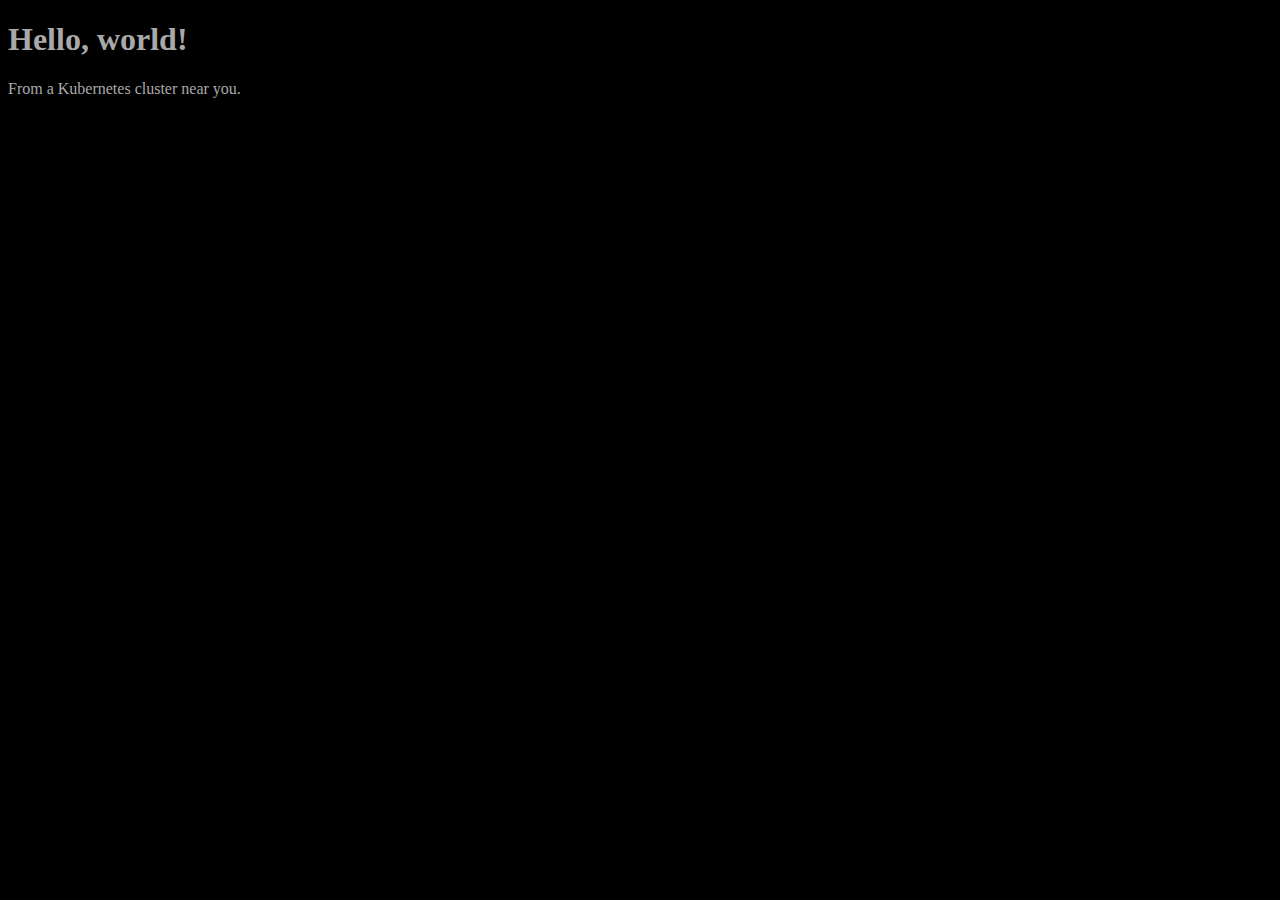
<file: index.html>
<!DOCTYPE html>
<html>
	<head>
		<link rel="stylesheet" href="/static/style.css">
		<script defer type="text/javascript" src="/static/app.js"></script>
	</head>
	<body>
		<h1>Hello, world!</h1>
		<p>From a Kubernetes cluster near you.</p>
	</body>
</html>
</file>
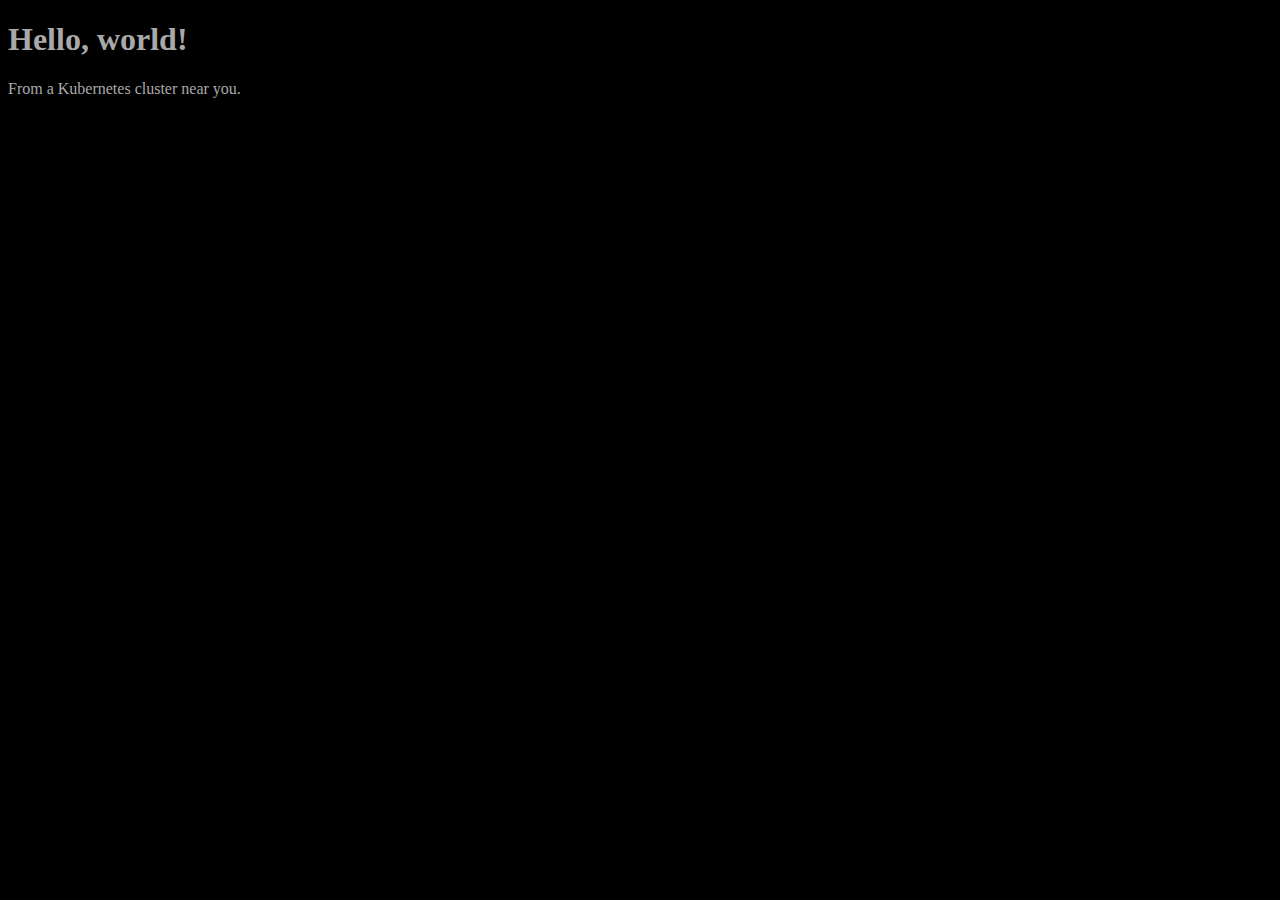
<file: static/index.html>
<!DOCTYPE html>
<html>
	<head>
		<link rel="stylesheet" href="/static/style.css">
		<script defer type="text/javascript" src="/static/app.js"></script>
	</head>
	<body>
		<h1>Hello, world!</h1>
		<p>From a Kubernetes cluster near you.</p>

		<esi:include src="/state"/>
	</body>
</html>
</file>
<file: static/style.css>
body {
	color: darkgray;
	background-color: black;
}

li::marker {
        color: aquamarine;
}
</file>
